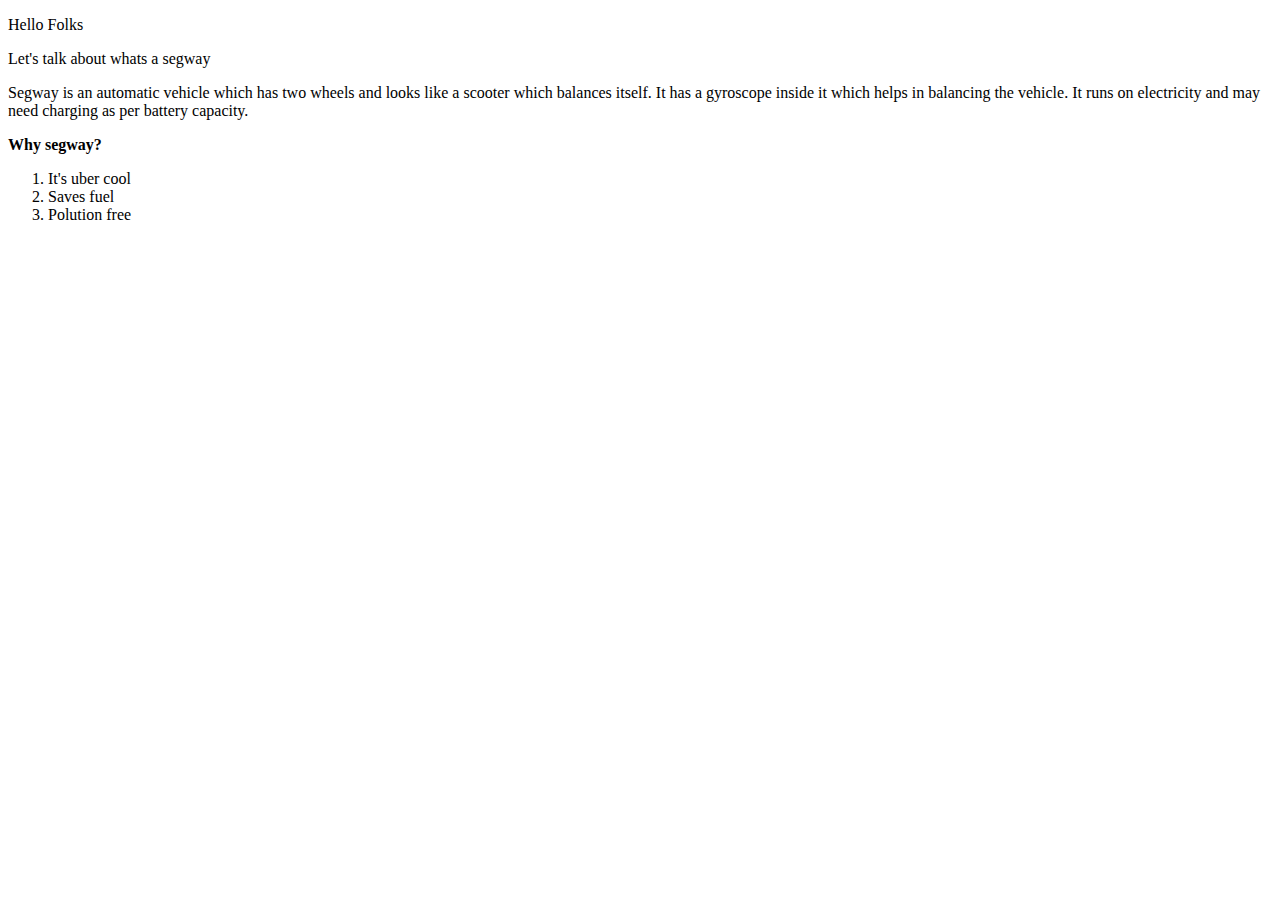
<file: tangodjango/htmlforcss.html>
<!DOCTYPE html>
<html>
<head>
	<title>Trying External Stylesheets</title>
	<link rel="
	stylesheet" href="extcss.css" />
</head>
<body>
	<p>Hello Folks</p>
	<p>Let's talk about whats a segway</p>
	<p>Segway is an automatic vehicle which has two wheels and looks like a scooter which balances itself. It has a gyroscope inside it which helps in balancing the vehicle. It runs on electricity and may need charging as per battery capacity.</p>

	<b>Why segway?</b>
	<ol>
		<li>It's uber cool</li>
		<li>Saves fuel</li>
		<li>Polution free</li>
	</ol>
</body>
</html>
</file>
